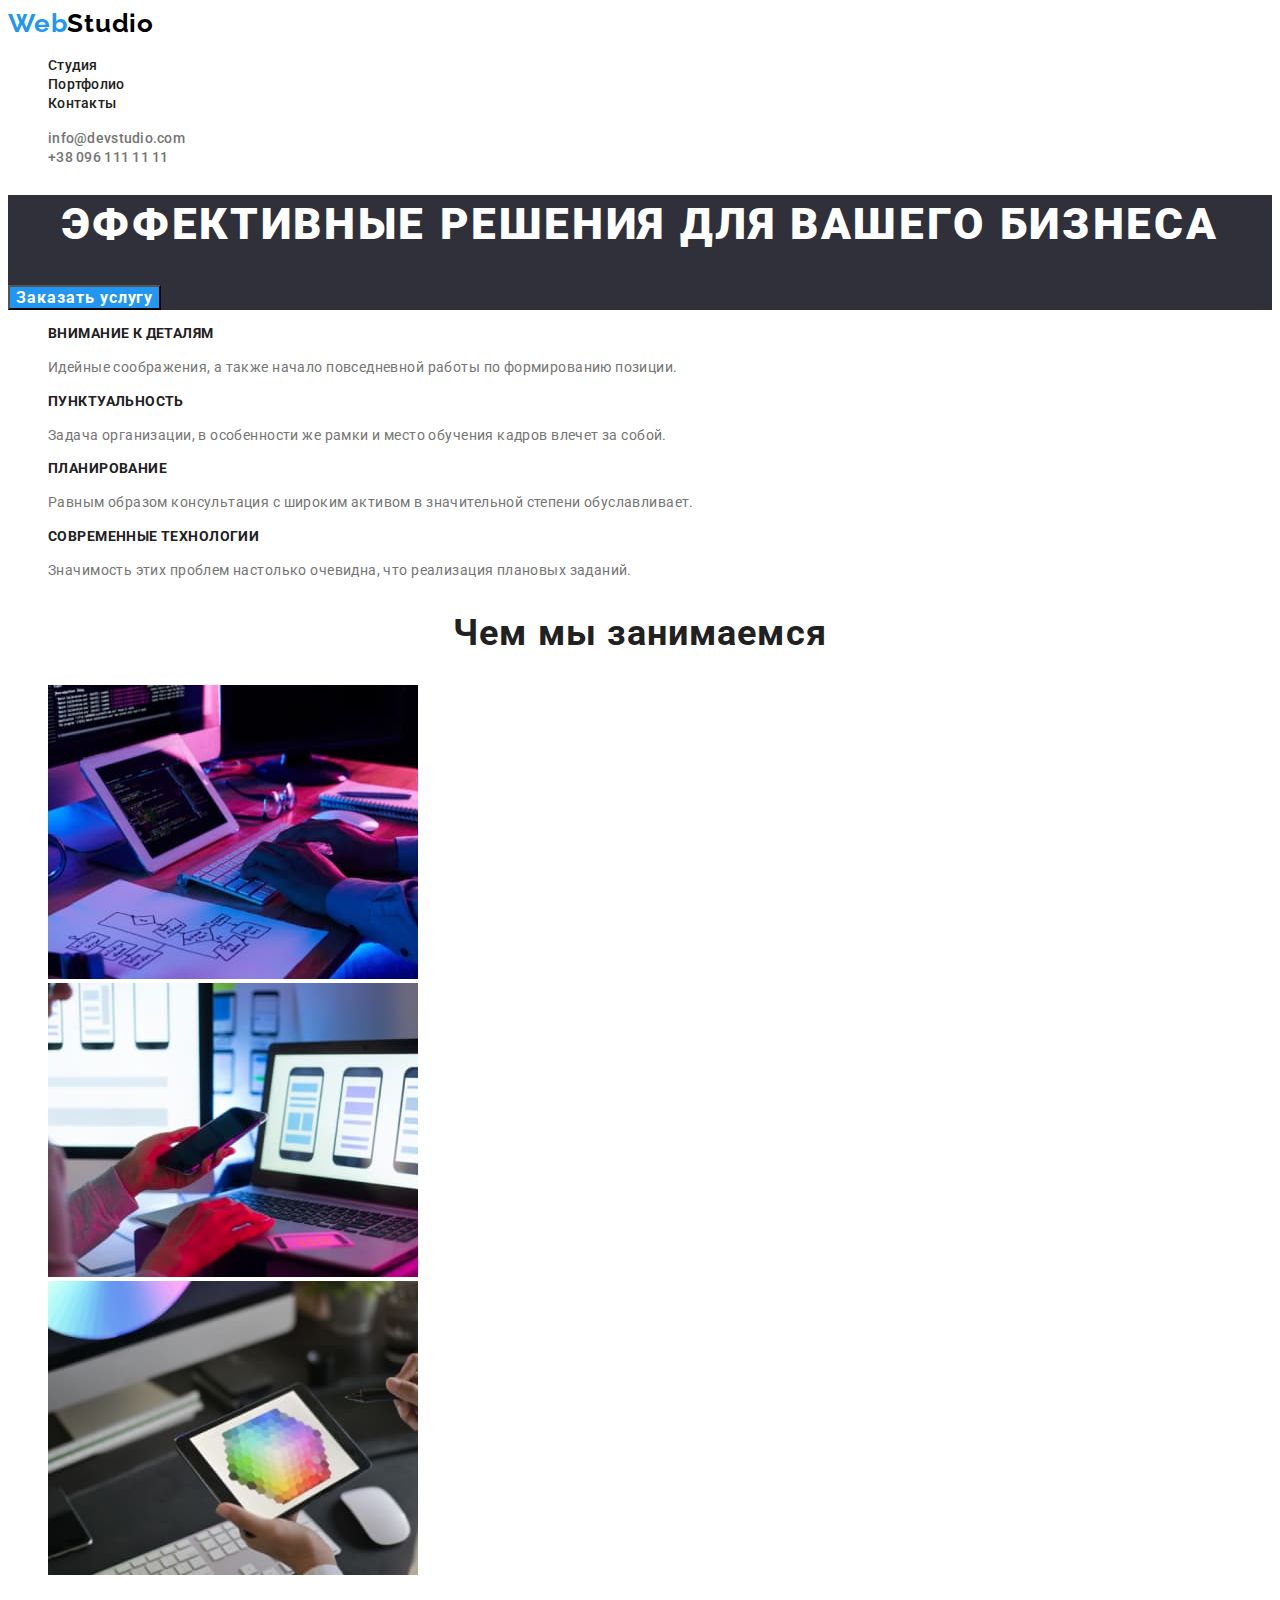
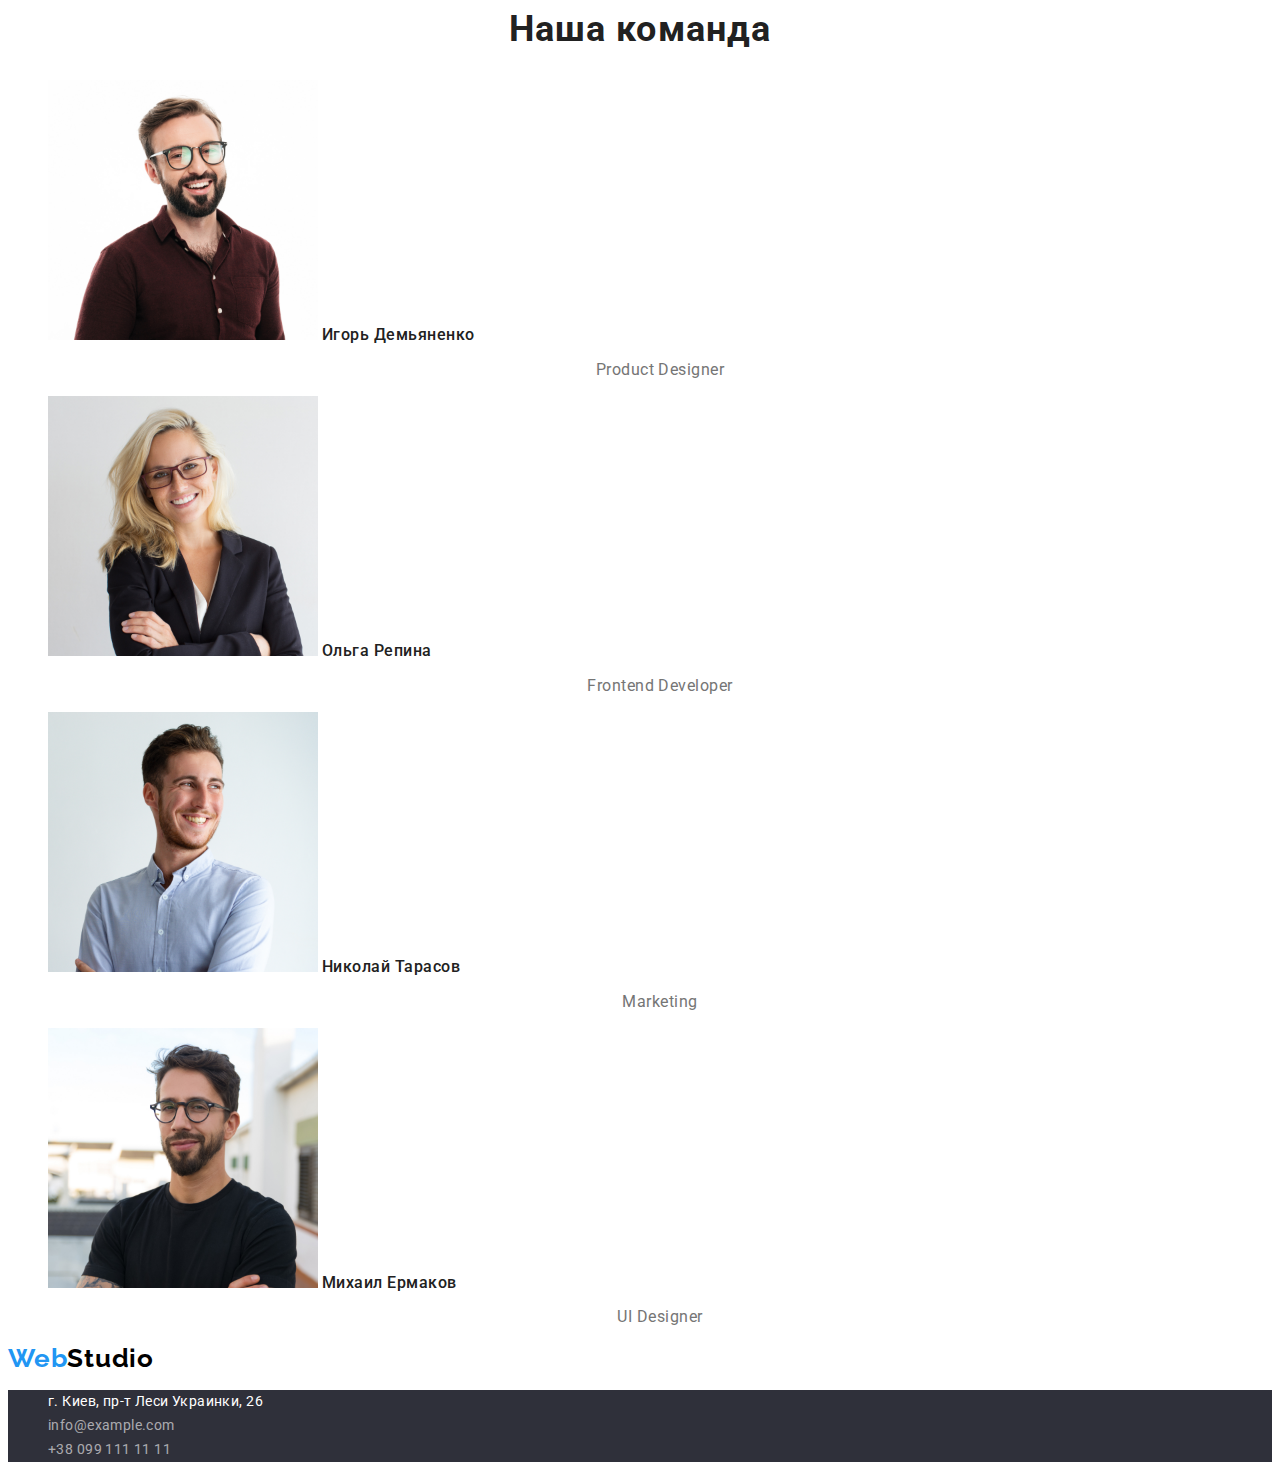
<file: index.html>
<!DOCTYPE html>
<html lang="en">
  <head>
    <meta charset="UTF-8" />
    <meta http-equiv="X-UA-Compatible" content="IE=edge" />
    <meta name="viewport" content="width=device-width, initial-scale=1.0" />
    <title>WebStudio</title>
    <link rel="preconnect" href="https://fonts.googleapis.com" />
    <link rel="preconnect" href="https://fonts.gstatic.com" crossorigin />
    <link rel="stylesheet" href="./css/styles.css" />
    <link
      href="https://fonts.googleapis.com/css2?family=Raleway:wght@700&family=Roboto:wght@400;500;700;900&display=swap"
      rel="stylesheet"
    />
  </head>
  <body>
    <header class="header">
      <a href="./index.html" class="link">
        <div class="footer-logo">
          Web<span class="footer-logo-studio">Studio</span>
        </div>
      </a>
      <nav class="header-nav">
        <ul class="header-list list">
          <li class="header-item">
            <a href="./index.html" class="header-link link">Студия</a>
          </li>
          <li class="header-item">
            <a href="./portfolio.html" class="header-link link">Портфолио</a>
          </li>
          <li class="header-item">
            <a href="" class="header-link link">Контакты</a>
          </li>
        </ul>
      </nav>
      <ul class="header-list-contact list">
        <li class="header-item-contact">
          <a href="mailto:info@devstudio.com" class="header-link-contact link"
            >info@devstudio.com</a
          >
        </li>
        <li class="header-item-contact">
          <a href="tel:+380961111111" class="header-link-contact link"
            >+38 096 111 11 11</a
          >
        </li>
      </ul>
    </header>
    <main>
      <!-- section 1 -->
      <section class="hero">
        <h1 class="hero-title">Эффективные решения для вашего бизнеса</h1>
        <button type="button" class="hero-btn">Заказать услугу</button>
      </section>
      <!-- section 2 -->
      <section class="about">
        <ul class="about-list list">
          <li class="about-item">
            <h3 class="about-title">Внимание к деталям</h3>
            <p class="about-after-title">
              Идейные соображения, а также начало повседневной работы по
              формированию позиции.
            </p>
          </li>
          <li class="about-item">
            <h3 class="about-title">Пунктуальность</h3>
            <p class="about-after-title">
              Задача организации, в особенности же рамки и место обучения кадров
              влечет за собой.
            </p>
          </li>
          <li class="about-item">
            <h3 class="about-title">Планирование</h3>
            <p class="about-after-title">
              Равным образом консультация с широким активом в значительной
              степени обуславливает.
            </p>
          </li>
          <li class="about-item">
            <h3 class="about-title">Современные технологии</h3>
            <p class="about-after-title">
              Значимость этих проблем настолько очевидна, что реализация
              плановых заданий.
            </p>
          </li>
        </ul>
      </section>
      <!-- section 3 -->
      <section class="work">
        <h2 class="work-title">Чем мы занимаемся</h2>
        <ul class="work-list list">
          <li class="work-item">
            <img
              src="./images/section3-img01.jpg"
              alt="человек печатает на клавиатуре"
              width="370"
              height="294"
            />
          </li>
          <li class="work-item">
            <img
              src="./images/section3-img2.jpg"
              alt="телефон в руках перед ноутбуком"
              width="370"
              height="294"
            />
          </li>
          <li class="work-item">
            <img
              src="./images/section3-img3.jpg"
              alt="планшет в руках"
              width="370"
              height="294"
            />
          </li>
        </ul>
      </section>
      <!-- section 4 -->
      <section class="team">
        <h2 class="team-title">Наша команда</h2>
        <ul class="team-list list">
          <li class="team-item">
            <img
              src="./images/comand-img1.jpg"
              alt="Игорь Демьяненко"
              width="270"
              height="260"
            />
            <span class="team-after-title">Игорь Демьяненко</span>
            <p class="team-text">Product Designer</p>
          </li>
          <li class="team-item">
            <img
              src="./images/comand-img2.jpg"
              alt="Ольга Репина"
              width="270"
              height="260"
            />
            <span class="team-after-title">Ольга Репина</span>
            <p class="team-text">Frontend Developer</p>
          </li>
          <li class="team-item">
            <img
              src="./images/comand-img3.jpg"
              alt="Николай Тарасов"
              width="270"
              height="260"
            />
            <span class="team-after-title">Николай Тарасов</span>
            <p class="team-text">Marketing</p>
          </li>
          <li class="team-item">
            <img
              src="./images/comand-img4.jpg"
              alt="Михаил Ермаков"
              width="270"
              height="260"
            />
            <span class="team-after-title">Михаил Ермаков</span>
            <p class="team-text">UI Designer</p>
          </li>
        </ul>
      </section>
    </main>
    <footer class="footer">
      <a href="./index.html" class="link">
        <div class="footer-logo">
          Web<span class="footer-logo-studio">Studio</span>
        </div>
      </a>
      <address class="footer-address">
        <ul class="footer-list list">
          <li class="footer-item">
            <a
              class="footer-link-address link"
              href="https://goo.gl/maps/1SCj835wtnktaxQW8"
              target="_blank"
              rel="noopener noreferrer "
            >
              г. Киев, пр-т Леси Украинки, 26</a
            >
          </li>
          <li class="footer-item">
            <a class="footer-link link" href="mailto:info@example.com"
              >info@example.com</a
            >
          </li>
          <li class="footer-item">
            <a class="footer-link link" href="tel:+380991111111"
              >+38 099 111 11 11</a
            >
          </li>
        </ul>
      </address>
    </footer>
  </body>
</html>
</file>
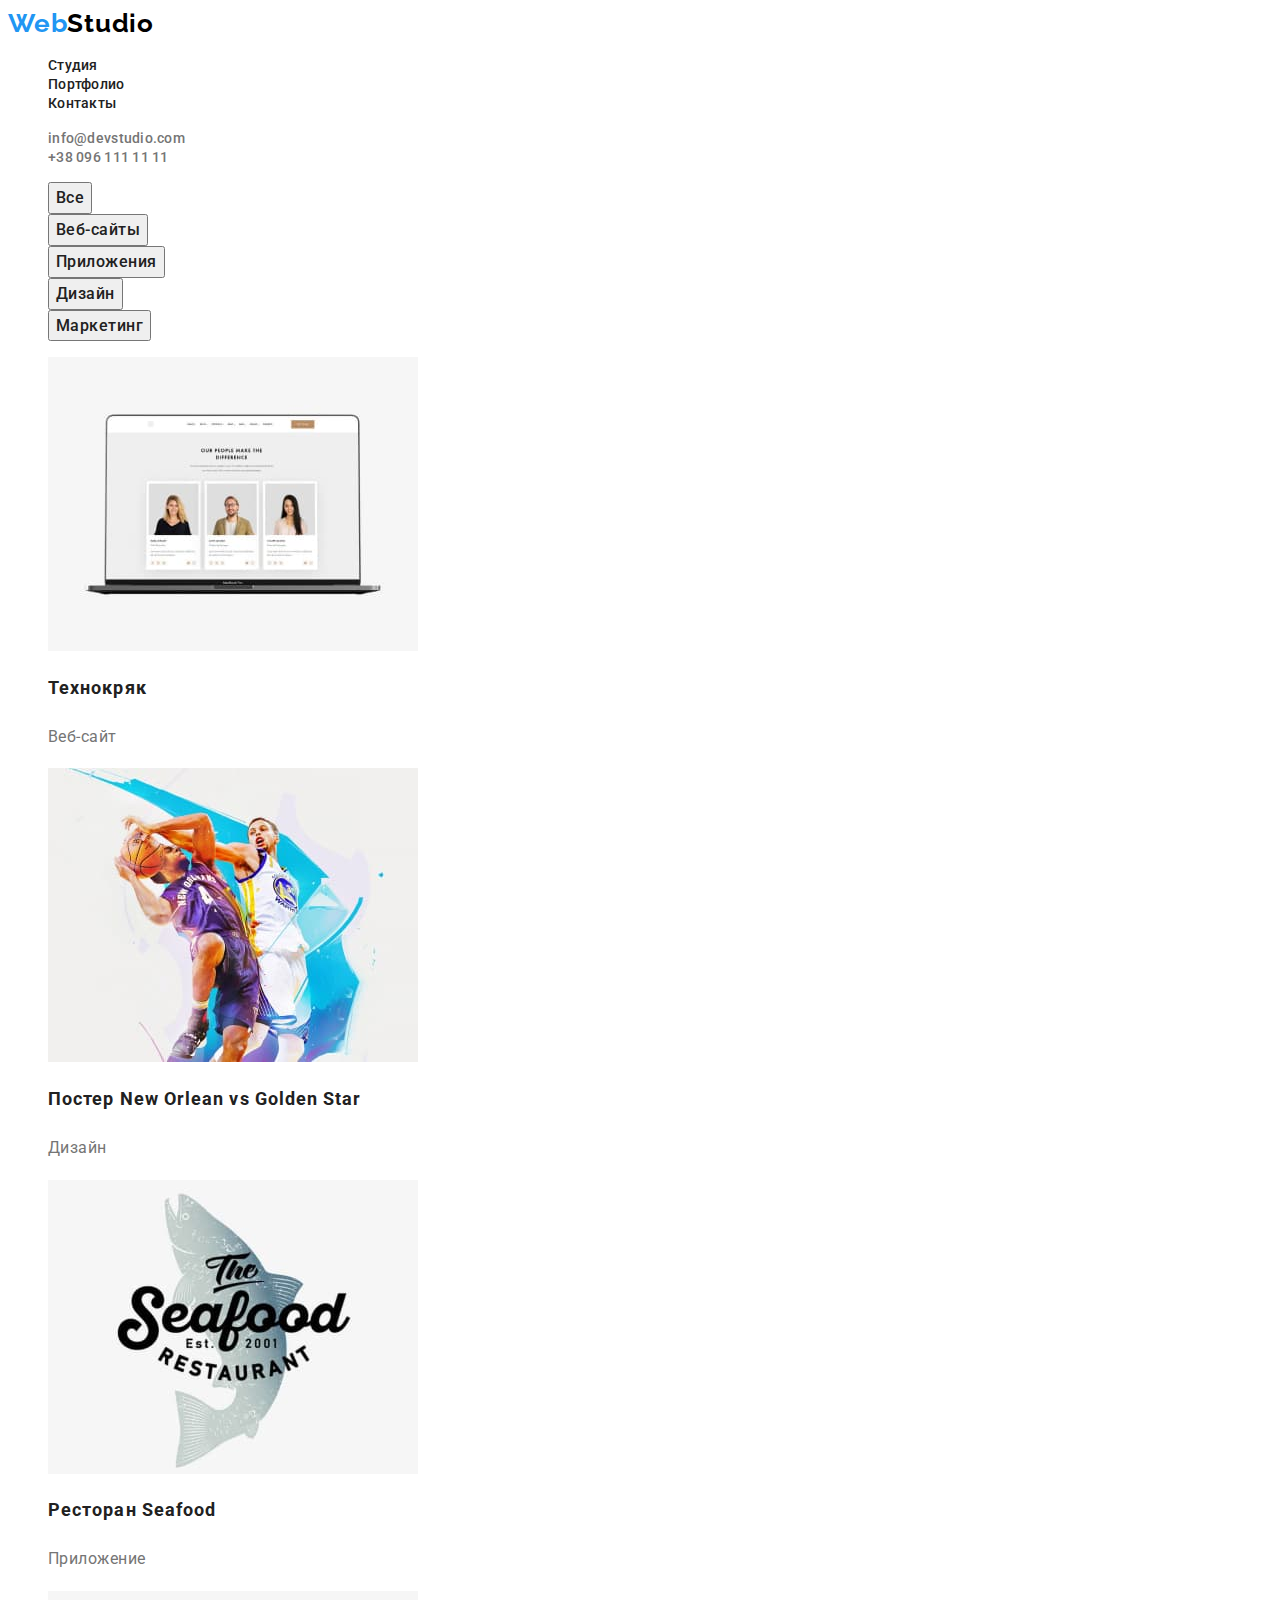
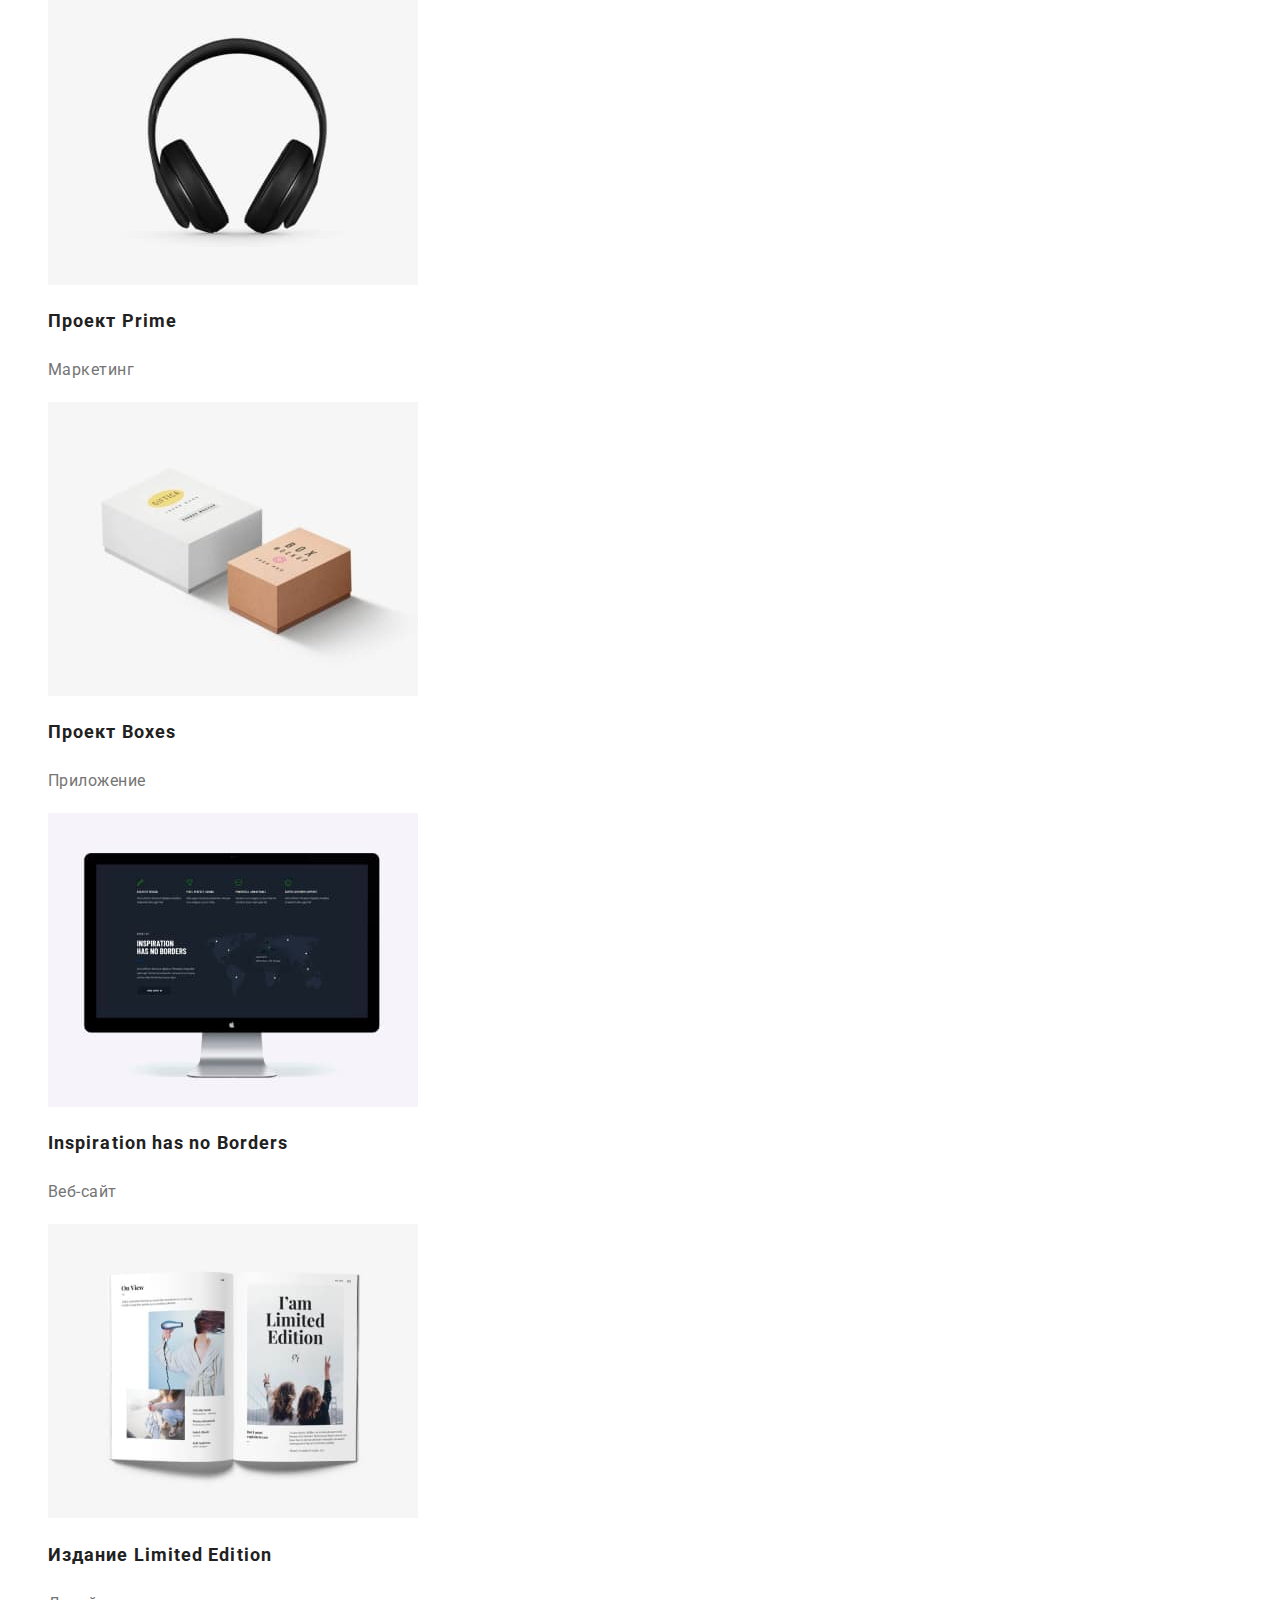
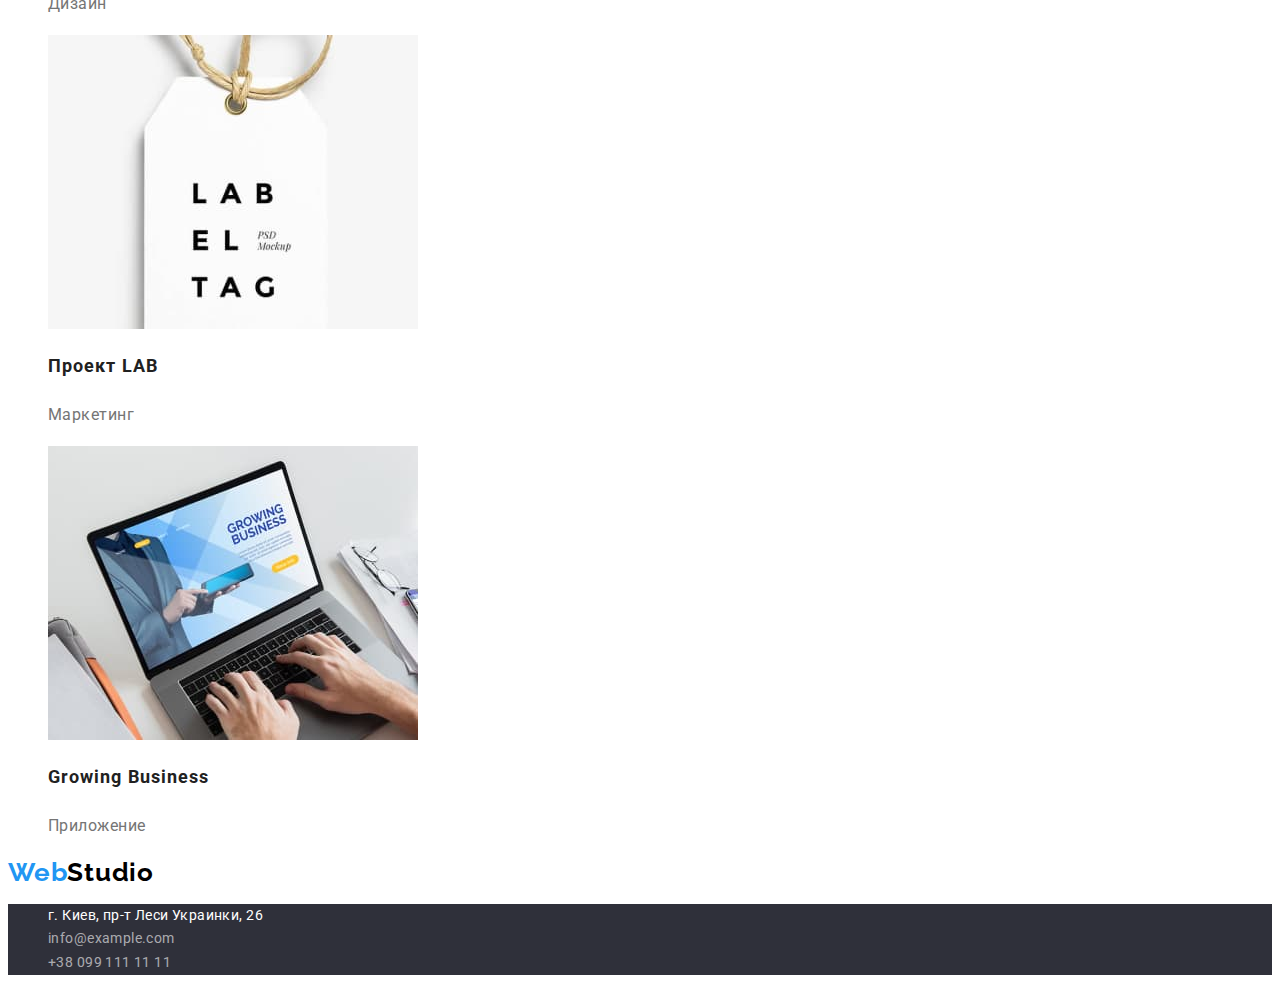
<file: portfolio.html>
<!DOCTYPE html>
<html lang="en">
  <head>
    <meta charset="UTF-8" />
    <meta http-equiv="X-UA-Compatible" content="IE=edge" />
    <meta name="viewport" content="width=device-width, initial-scale=1.0" />
    <title>WebStudio</title>
    <link rel="preconnect" href="https://fonts.googleapis.com" />
    <link rel="preconnect" href="https://fonts.gstatic.com" crossorigin />
    <link rel="stylesheet" href="./css/styles.css" />
    <link
      href="https://fonts.googleapis.com/css2?family=Raleway:wght@700&family=Roboto:wght@400;500;700;900&display=swap"
      rel="stylesheet"
    />
  </head>
  <body>
    <header class="header">
      <a href="./index.html" class="link">
        <div class="footer-logo">
          Web<span class="footer-logo-studio">Studio</span>
        </div>
      </a>
      <nav class="header-nav">
        <ul class="header-list list">
          <li class="header-item">
            <a href="./index.html" class="header-link link">Студия</a>
          </li>
          <li class="header-item">
            <a href="./portfolio.html" class="header-link link">Портфолио</a>
          </li>
          <li class="header-item">
            <a href="" class="header-link link">Контакты</a>
          </li>
        </ul>
      </nav>
      <ul class="header-list-contact list">
        <li class="header-item-contact">
          <a href="mailto:info@devstudio.com" class="header-link-contact link"
            >info@devstudio.com</a
          >
        </li>
        <li class="header-item-contact">
          <a href="tel:+380961111111" class="header-link-contact link"
            >+38 096 111 11 11</a
          >
        </li>
      </ul>
    </header>
    <main>
      <!-- section 1 -->
      <section class="menu">
        <ul class="menu-list list">
          <li class="menu-item">
            <button class="menu-item-btn" type="button">Все</button>
          </li>
          <li class="menu-item">
            <button class="menu-item-btn" type="button">Веб-сайты</button>
          </li>
          <li class="menu-item">
            <button class="menu-item-btn" type="button">Приложения</button>
          </li>
          <li class="menu-item">
            <button class="menu-item-btn" type="button">Дизайн</button>
          </li>
          <li class="menu-item">
            <button class="menu-item-btn" type="button">Маркетинг</button>
          </li>
        </ul>
      </section>
      <!-- section 2 -->
      <section class="works">
        <ul class="works-list list">
          <li class="works-item">
            <img
              src="./images/portfolio-work1.jpg"
              alt="технокряк"
              width="370"
              height="294"
            />
            <h2 class="works-title">Технокряк</h2>
            <p class="works-after-title">Веб-сайт</p>
          </li>
          <li class="works-item">
            <img
              src="./images/portfolio-work2.jpg"
              alt="постер"
              width="370"
              height="294"
            />
            <h2 class="works-title">Постер New Orlean vs Golden Star</h2>
            <p class="works-after-title">Дизайн</p>
          </li>
          <li class="works-item">
            <img
              src="./images/portfolio-work3.jpg"
              alt="ресторан"
              width="370"
              height="294"
            />
            <h2 class="works-title">Ресторан Seafood</h2>
            <p class="works-after-title">Приложение</p>
          </li>
          <li class="works-item">
            <img
              src="./images/portfolio-work4.jpg"
              alt="проект prime"
              width="370"
              height="294"
            />
            <h2 class="works-title">Проект Prime</h2>
            <p class="works-after-title">Маркетинг</p>
          </li>
          <li class="works-item">
            <img
              src="./images/portfolio-work5.jpg"
              alt="проект boxes"
              width="370"
              height="294"
            />
            <h2 class="works-title">Проект Boxes</h2>
            <p class="works-after-title">Приложение</p>
          </li>
          <li class="works-item">
            <img
              src="./images/portfolio-work6.jpg"
              alt="вебсайт inspiration"
              width="370"
              height="294"
            />
            <h2 class="works-title">Inspiration has no Borders</h2>
            <p class="works-after-title">Веб-сайт</p>
          </li>
          <li class="works-item">
            <img
              src="./images/portfolio-work7.jpg"
              alt="издание"
              width="370"
              height="294"
            />
            <h2 class="works-title">Издание Limited Edition</h2>
            <p class="works-after-title">Дизайн</p>
          </li>
          <li class="works-item">
            <img
              src="./images/portfolio-work8.jpg"
              alt="проект lab"
              width="370"
              height="294"
            />
            <h2 class="works-title">Проект LAB</h2>
            <p class="works-after-title">Маркетинг</p>
          </li>
          <li class="works-item">
            <img
              src="./images/portfolio-work9.jpg"
              alt="приложение growing"
              width="370"
              height="294"
            />
            <h2 class="works-title">Growing Business</h2>
            <p class="works-after-title">Приложение</p>
          </li>
        </ul>
      </section>
    </main>
    <footer class="footer">
      <a href="./index.html" class="link">
        <div class="footer-logo">
          Web<span class="footer-logo-studio">Studio</span>
        </div>
      </a>
      <address class="footer-address">
        <ul class="footer-list list">
          <li class="footer-item">
            <a
              class="footer-link-address link"
              href="https://goo.gl/maps/1SCj835wtnktaxQW8"
              target="_blank"
              rel="noopener noreferrer "
            >
              г. Киев, пр-т Леси Украинки, 26</a
            >
          </li>
          <li class="footer-item">
            <a class="footer-link link" href="mailto:info@example.com"
              >info@example.com</a
            >
          </li>
          <li class="footer-item">
            <a class="footer-link link" href="tel:+380991111111"
              >+38 099 111 11 11</a
            >
          </li>
        </ul>
      </address>
    </footer>
  </body>
</html>
</file>
<file: css/styles.css>
body {
    font-family: Roboto, sans-serif;
}
.list {
    list-style: none;
}
.link {
    text-decoration: none;
}

:root {
    --main-color: #212121;
    --second-main-color: #757575;
    --accent-color: #2196F3;
    --main-background-color: #2F303A;
    --second-background-color: #F5F4FA;
}

/* ---------HEADER--------- */
.footer-logo {
    font-family: 'Raleway', sans-serif;
font-weight: 700;
font-size: 26px;
line-height: 1.19;
letter-spacing: 0.03em;
color: var(--accent-color)
}

.footer-logo-studio {
color: #000000;
}

.header-link {
font-weight: 500;
font-size: 14px;
line-height: 1.14x;
letter-spacing: 0.02em;
color: var(--main-color);
}

.header-link-contact {
font-weight: 500;
font-size: 14px;
line-height: 1.14;
letter-spacing: 0.02em;
color: var(--second-main-color);
}
/* ----------HERO----------- */
.hero {
    background-color: var(--main-background-color);
}
.hero-title {
    font-weight: 900;
font-size: 44px;
line-height: 1.36;
text-align: center;
letter-spacing: 0.06em;
text-transform: uppercase;
color: #FFFFFF;
}
.hero-btn {
    font-family: Roboto, sans-serif;
    font-style: normal;
    font-weight: 700;
font-size: 16px;
line-height: 1.88x;
display: flex;
align-items: center;
text-align: center;
letter-spacing: 0.06em;
color: #FFFFFF;
background-color: var(--accent-color);
cursor: pointer;
}
/* ------------ABOUT-------- */
.about-title {
    font-weight: 700;
font-size: 14px;
line-height: 1.14;
letter-spacing: 0.03em;
text-transform: uppercase;
color: var(--main-color);
}

.about-after-title {
    font-size: 14px;
line-height: 1.71;
letter-spacing: 0.03em;
color: var(--second-main-color);
}
/* -----------WORK--------- */
.work-title, .team-title {
    font-weight: 700;
font-size: 36px;
line-height: 1.16;
text-align: center;
letter-spacing: 0.03em;
color: var(--main-color);
}
/* ----------TEAM---------- */
.team-after-title {
    font-weight: 500;
font-size: 16px;
line-height: 1.18;
text-align: center;
letter-spacing: 0.03em;
color: var(--main-color);
}

.team-text {
    font-size: 16px;
line-height: 1.18;
text-align: center;
letter-spacing: 0.03em;
color: var(--second-main-color);
}
/* ----------FOOTER----------- */
.footer-address {
    background-color: var(--main-background-color);
}
.footer-link-address {
    font-style: normal;
    font-size: 14px;
line-height: 1.71;
letter-spacing: 0.03em;
color: #FFFFFF;
}

.footer-link {
    font-style: normal;
    font-size: 14px;
line-height: 1.71;
letter-spacing: 0.03em;
color: rgba(255, 255, 255, 0.6);
}

/* -----------PORTFOLIO------------ */

/* --------MENU------- */
.menu-item-btn {
    font-family: Roboto, sans-serif;
    font-style: normal;
    font-weight: 500;
font-size: 16px;
line-height: 1.62;
text-align: center;
letter-spacing: 0.03em;
color: var(--main-color);
cursor: pointer;
}
/* --------WORKS------- */
.works-title {
    font-weight: 700;
font-size: 18px;
line-height: 2;
letter-spacing: 0.06em;
color: var(--main-color);
}

.works-after-title {
    font-size: 16px;
line-height: 1.88;
letter-spacing: 0.03em;
color: var(--second-main-color);
}
</file>
